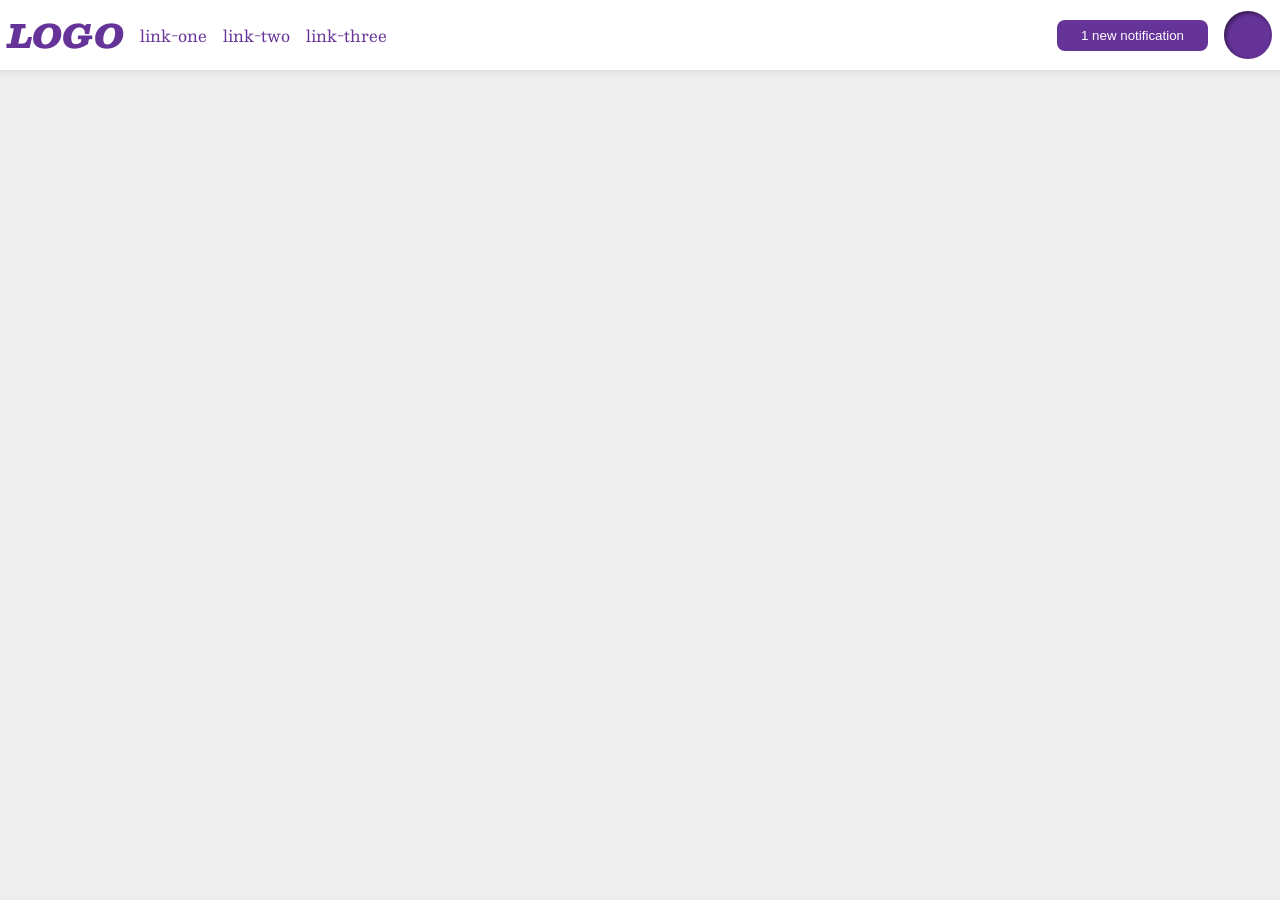
<file: foundations/flex/03-flex-header-2/index.html>
<!DOCTYPE html>
<html lang="en">
  <head>
    <meta charset="UTF-8">
    <meta http-equiv="X-UA-Compatible" content="IE=edge">
    <meta name="viewport" content="width=device-width, initial-scale=1.0">
    <title>Flex Header 2</title>
    <link rel="stylesheet" href="style.css">
  </head>
  <body>
    <div class="header">
      <div class="left">
        <div class="logo">
          LOGO
        </div>
        <ul class="links">
          <li><a href="https://google.com">link-one</a></li>
          <li><a href="https://google.com">link-two</a></li>
          <li><a href="https://google.com">link-three</a></li>
        </ul>
      </div>
      <div class="right">
        <button class="notifications">
          1 new notification
        </button>
        <div class="profile-image"></div>
      </div>
    </div>
  </body>
</html>
</file>
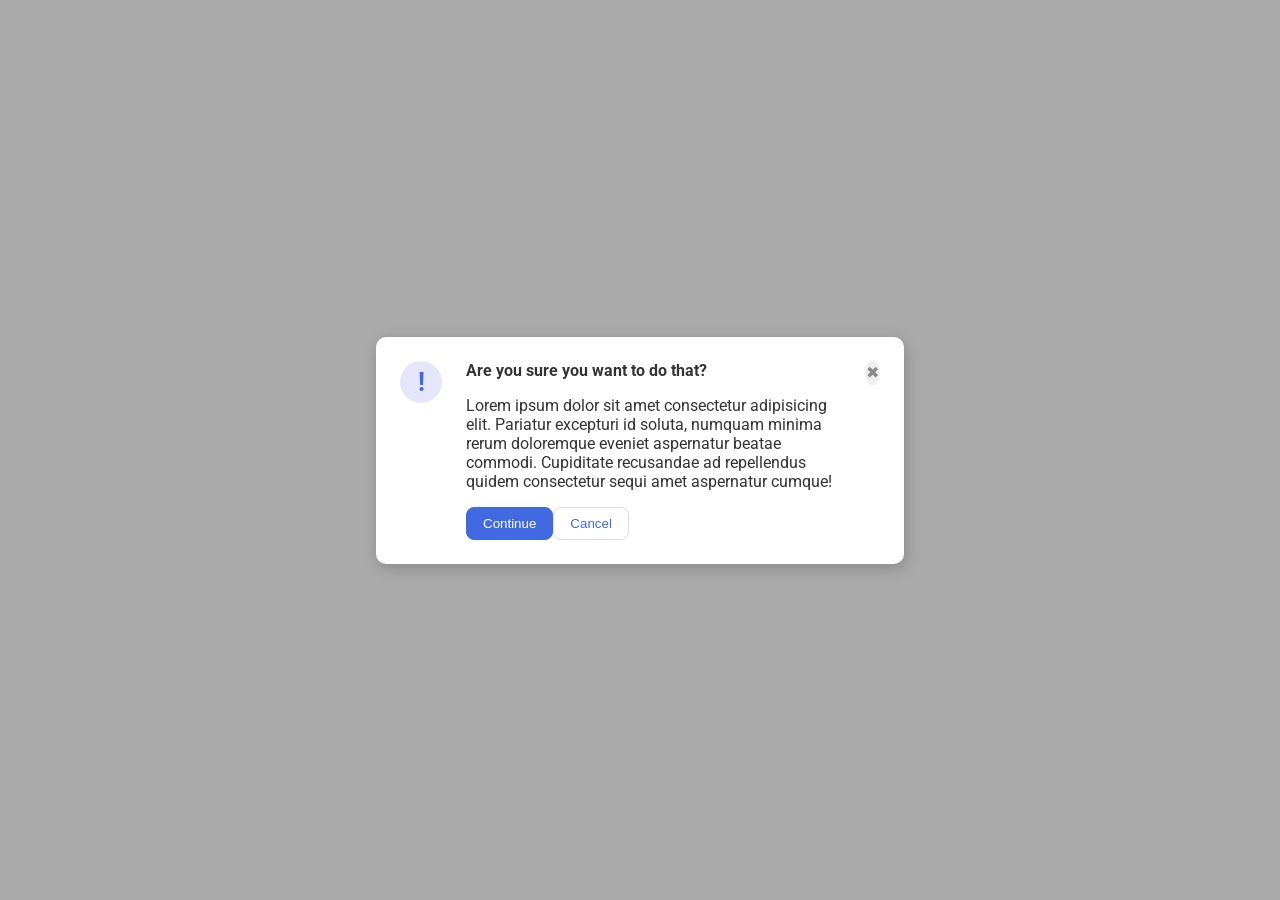
<file: foundations/flex/05-flex-modal/index.html>
<!DOCTYPE html>
<html lang="en">
  <head>
    <meta charset="UTF-8">
    <meta http-equiv="X-UA-Compatible" content="IE=edge">
    <meta name="viewport" content="width=device-width, initial-scale=1.0">
    <link rel="stylesheet" href="style.css">
    <title>Modal</title>
  </head>
  <body>
    <div class="modal">
      <div class="icon">!</div>
      <div class="container">
        <div class="header">Are you sure you want to do that?</div>
      
      
      
        <div class="text">Lorem ipsum dolor sit amet consectetur adipisicing elit. Pariatur excepturi id soluta, numquam minima rerum doloremque eveniet aspernatur beatae commodi. Cupiditate recusandae ad repellendus quidem consectetur sequi amet aspernatur cumque!</div>
        <div class="buttons"><button class="continue">Continue</button>
        <button class="cancel">Cancel</button></div>
      </div>
      <button class="close-button">✖</button>
    </div>
  </body>
</html>
</file>
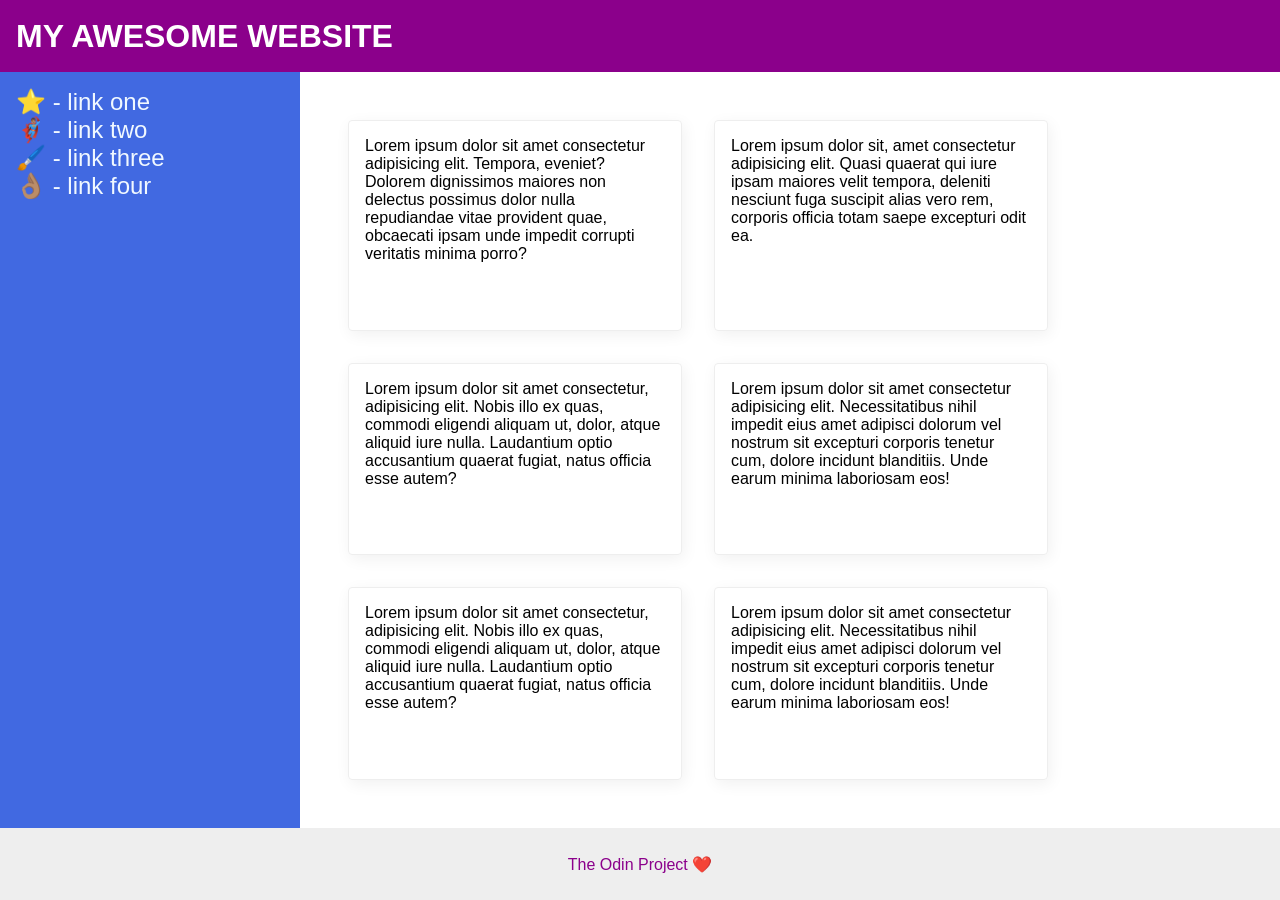
<file: foundations/flex/07-flex-layout-2/index.html>
<!DOCTYPE html>
<html lang="en">
  <head>
    <meta charset="UTF-8">
    <meta http-equiv="X-UA-Compatible" content="IE=edge">
    <meta name="viewport" content="width=device-width, initial-scale=1.0">
    <title>The Holy Grail</title>
    <link rel="stylesheet" href="style.css">
  </head>
  <body>
    <div class="header">
      MY AWESOME WEBSITE
    </div>
    <div class="content">
    <div class="sidebar">
      <ul>
        <li><a href="#">⭐ - link one</a></li>
        <li><a href="#">🦸🏽‍♂️ - link two</a></li>
        <li><a href="#">🖌️ - link three</a></li>
        <li><a href="#">👌🏽 - link four</a></li>
      </ul>
    </div>

    <div class="cards"><div class="card">Lorem ipsum dolor sit amet consectetur adipisicing elit. Tempora, eveniet? Dolorem dignissimos maiores non delectus possimus dolor nulla repudiandae vitae provident quae, obcaecati ipsam unde impedit corrupti veritatis minima porro?</div>
    <div class="card">Lorem ipsum dolor sit, amet consectetur adipisicing elit. Quasi quaerat qui iure ipsam maiores velit tempora, deleniti nesciunt fuga suscipit alias vero rem, corporis officia totam saepe excepturi odit ea.</div>
    <div class="card">Lorem ipsum dolor sit amet consectetur, adipisicing elit. Nobis illo ex quas, commodi eligendi aliquam ut, dolor, atque aliquid iure nulla. Laudantium optio accusantium quaerat fugiat, natus officia esse autem?</div>
    <div class="card">Lorem ipsum dolor sit amet consectetur adipisicing elit. Necessitatibus nihil impedit eius amet adipisci dolorum vel nostrum sit excepturi corporis tenetur cum, dolore incidunt blanditiis. Unde earum minima laboriosam eos!</div>
    <div class="card">Lorem ipsum dolor sit amet consectetur, adipisicing elit. Nobis illo ex quas, commodi eligendi aliquam ut, dolor, atque aliquid iure nulla. Laudantium optio accusantium quaerat fugiat, natus officia esse autem?</div>
    <div class="card">Lorem ipsum dolor sit amet consectetur adipisicing elit. Necessitatibus nihil impedit eius amet adipisci dolorum vel nostrum sit excepturi corporis tenetur cum, dolore incidunt blanditiis. Unde earum minima laboriosam eos!</div>
    </div></div>
    <div class="footer">
      The Odin Project ❤️
    </div>
  </body>
</html>
</file>
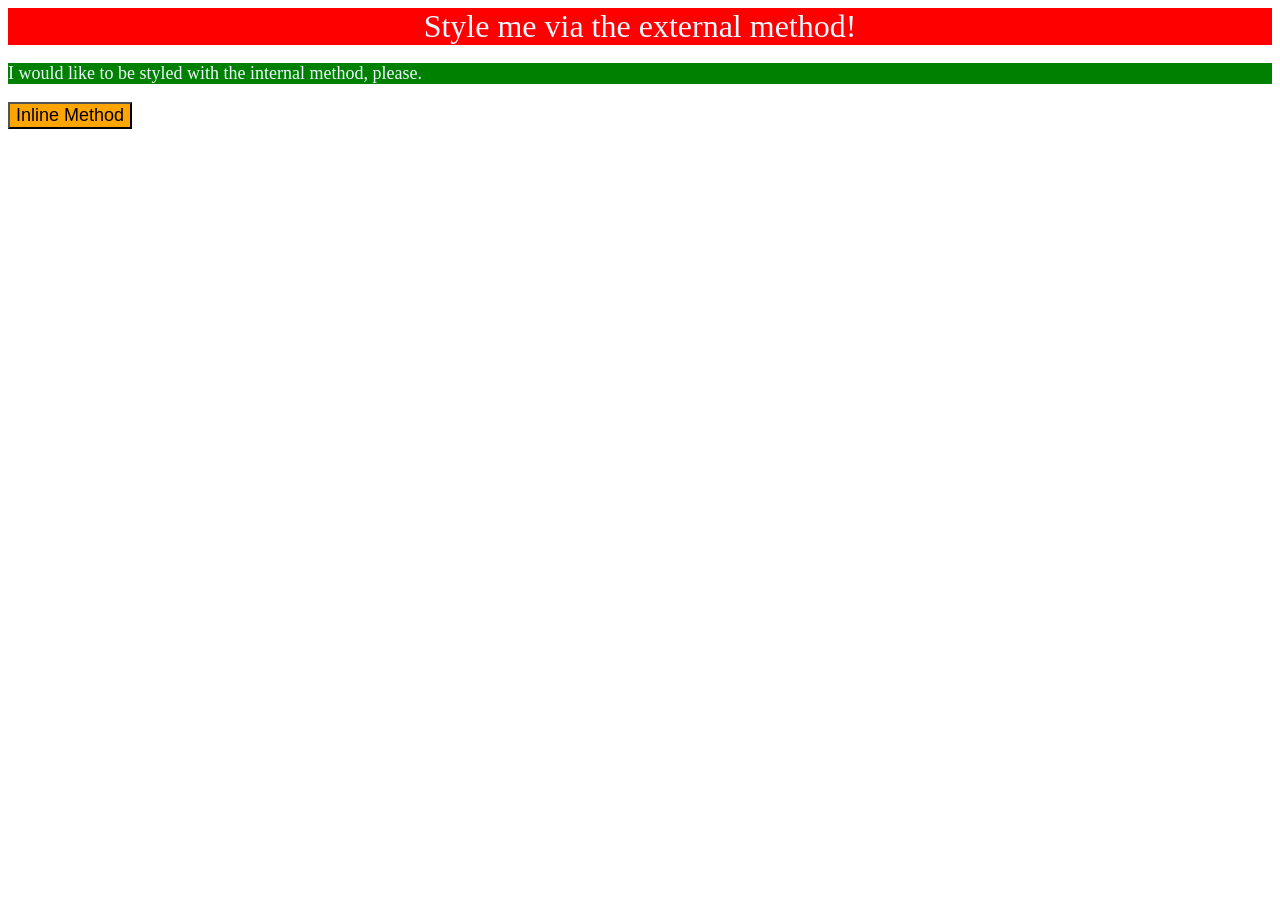
<file: foundations/intro-to-css/01-css-methods/index.html>
<!DOCTYPE html>
<html lang="en">
  <head>
    <meta charset="UTF-8">
    <meta http-equiv="X-UA-Compatible" content="IE=edge">
    <meta name="viewport" content="width=device-width, initial-scale=1.0">
    <link rel="stylesheet" href="styles.css">
    <style>
      p{
        background-color:green;
        color:aliceblue;
        font-size:18px;
      }
    </style>
    <title>Methods for Adding CSS</title>
  </head>
  <body>
    <div>Style me via the external method!</div>
    <p >I would like to be styled with the internal method, please.</p>
    <button style="background-color:orange; font-size:18px;">Inline Method</button>
  </body>
</html>
</file>
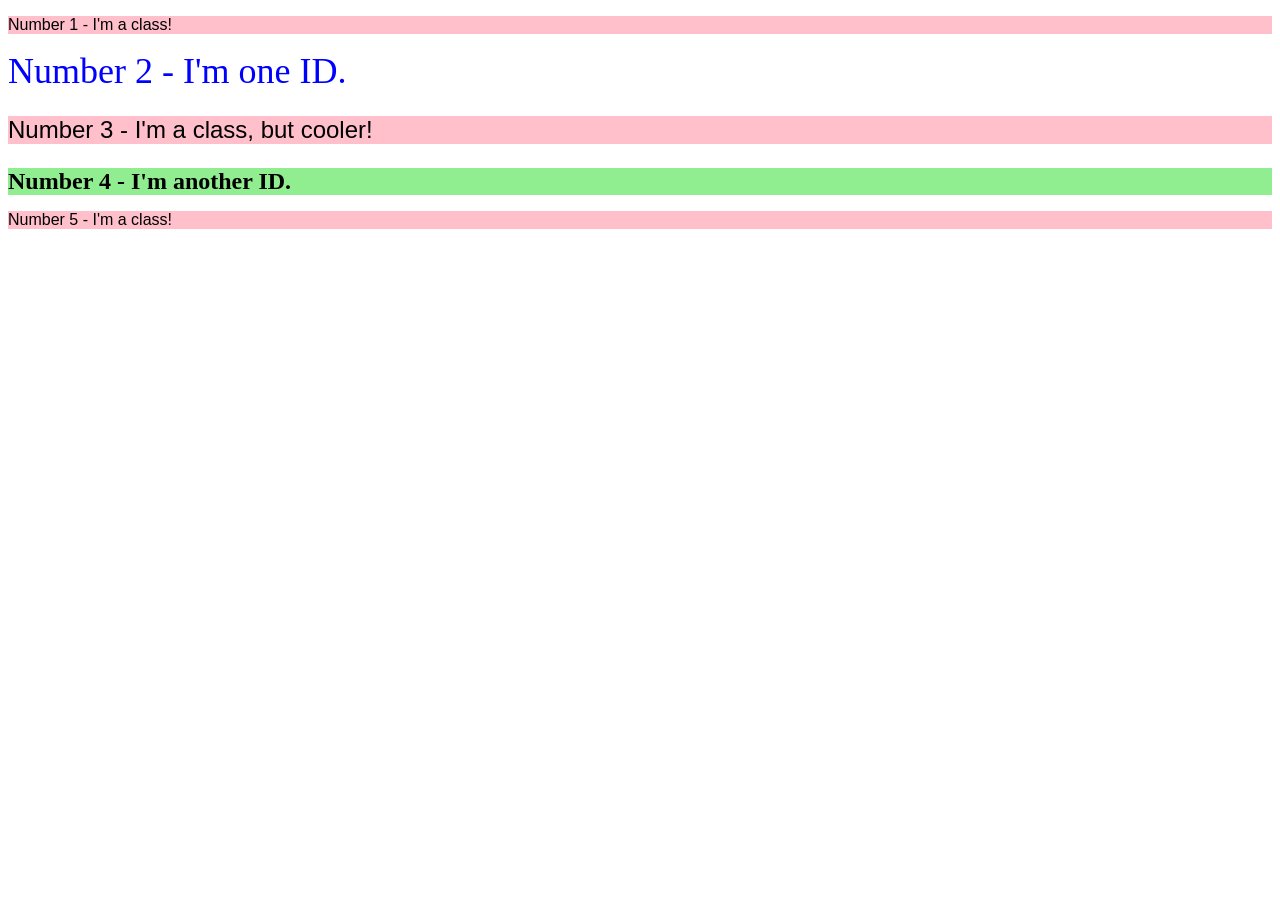
<file: foundations/intro-to-css/02-class-id-selectors/index.html>
<!DOCTYPE html>
<html lang="en">
  <head>
    <meta charset="UTF-8">
    <meta http-equiv="X-UA-Compatible" content="IE=edge">
    <meta name="viewport" content="width=device-width, initial-scale=1.0">
    <title>Class and ID Selectors</title>
    <link rel="stylesheet" href="style.css">
  </head>
  <body>
    <p class="odd">Number 1 - I'm a class!</p>
    <div id="second">Number 2 - I'm one ID.</div>
    <p class="third">Number 3 - I'm a class, but cooler!</p>
    <div id="fourth">Number 4 - I'm another ID.</div>
    <p class="odd">Number 5 - I'm a class!</p>
  </body>
</html>
</file>
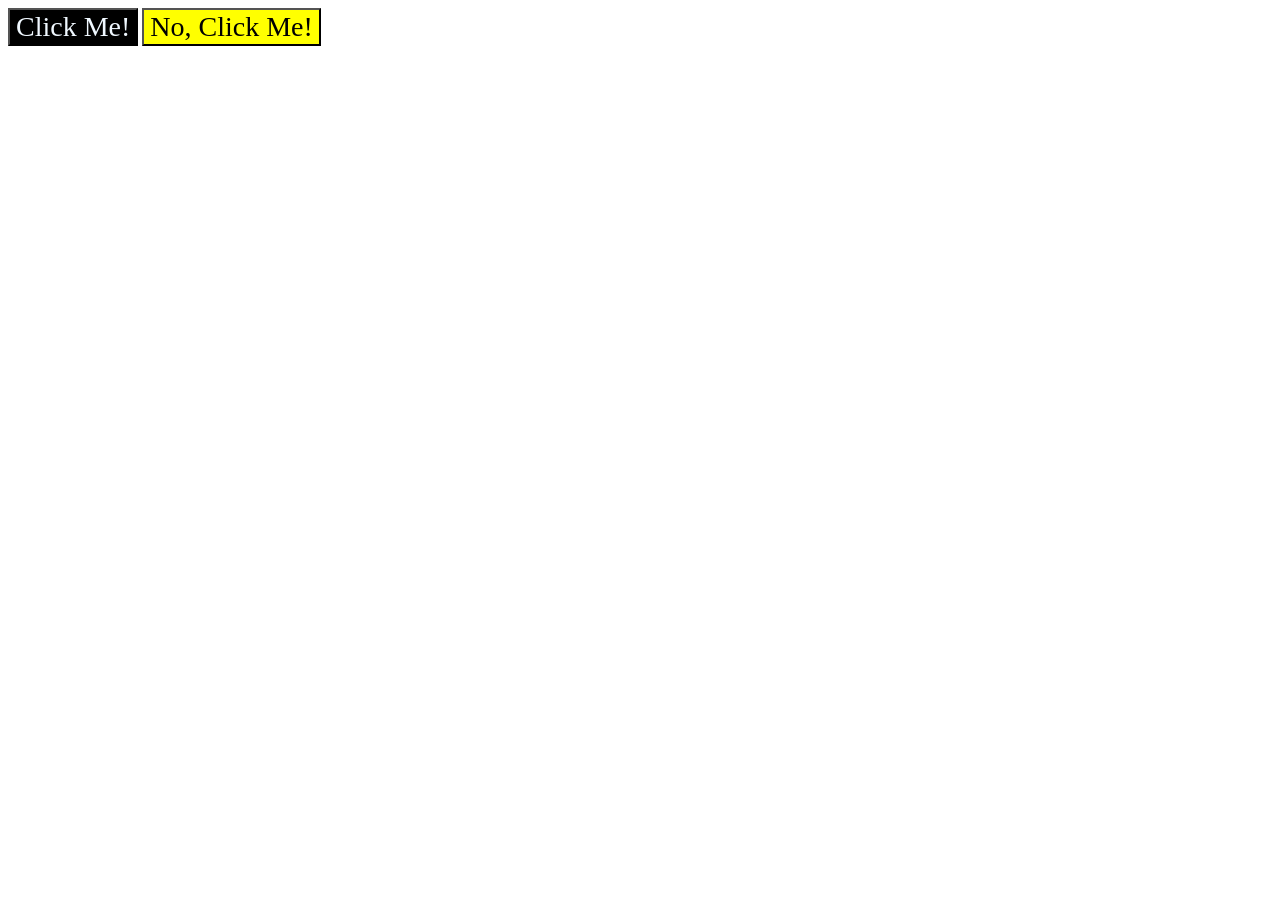
<file: foundations/intro-to-css/03-grouping-selectors/index.html>
<!DOCTYPE html>
<html lang="en">
  <head>
    <meta charset="UTF-8">
    <meta http-equiv="X-UA-Compatible" content="IE=edge">
    <meta name="viewport" content="width=device-width, initial-scale=1.0">
    <title>Grouping Selectors</title>
    <link rel="stylesheet" href="style.css">
  </head>
  <body>
    <button class="button1">Click Me!</button>
    <button class="button2">No, Click Me!</button>
  </body>
</html>
</file>
<file: foundations/flex/03-flex-header-2/style.css>
/* this is some magical font-importing.  
you'll learn about it later. */
@import url('https://fonts.googleapis.com/css2?family=Besley:ital,wght@0,400;1,900&display=swap');

body {
  margin: 0;
  background: #eee;
  font-family: Besley, serif;
}

.header {
  background: white;
  border-bottom: 1px solid #ddd;
  box-shadow: 0 0 8px rgba(0,0,0,.1);
  display: flex;
  flex-direction: row;
  justify-content: space-between;
  padding:8px;
}

.profile-image {
  background: rebeccapurple;
  box-shadow: inset 2px 2px 4px rgba(0,0,0,.5);
  border-radius: 50%;
  width: 48px;
  height: 48px;
}

.logo {
  color: rebeccapurple;
  font-size: 32px;
  font-weight: 900;
  font-style: italic;
}

button {
  border: none;
  border-radius: 8px;
  background: rebeccapurple;
  color: white;
  padding: 8px 24px;
}

a {
  /* this removes the line under our links */
  text-decoration: none;
  color: rebeccapurple;
}

ul {
  list-style-type: none;
  display: flex;
  gap:16px;
  margin: 0;
  padding: 0;
}

.left,
.right{
  display:flex;
  align-items: center;
  gap:16px;
}
</file>
<file: foundations/flex/05-flex-modal/style.css>
@import url('https://fonts.googleapis.com/css2?family=Roboto:wght@400;700&display=swap');

html, body {
  height: 100%;
}

body {
  font-family: Roboto, sans-serif;
  margin: 0;
  background: #aaa;
  color: #333;
  /* I'll give you this one for free lol */
  display: flex;
  align-items: center;
  justify-content: center;
}

.modal {
  background: white;
  width: 480px;
  border-radius: 10px;
  box-shadow: 2px 4px 16px rgba(0,0,0,.2);
  display: flex;
  gap:24px;
  padding: 24px;
}

.icon {
  color: royalblue;
  font-size: 26px;
  font-weight: 700;
  background: lavender;
  width: 42px;
  height: 42px;
  border-radius: 50%;
  display: flex;
  align-items: center;
  justify-content: center;
  flex-shrink: 0;
}

.close-button {
  background: #eee;
  border-radius: 50%;
  color: #888;
  font-weight: 400;
  font-size: 16px;
  height: 24px;
  width: 24px;
  display: flex;
  align-items: center;
  justify-content: center;
  border: 1px solid #eee;
  padding: 0;
}

button {
  cursor: pointer;
  padding: 8px 16px;
  border-radius: 8px;
}

button.continue {
  background: royalblue;
  border: 1px solid royalblue;
  color: white;
}

button.cancel {
  background: white;
  border: 1px solid #ddd;
  color: royalblue;
}

.container{
  display:flex;
  flex-direction: column;
  /*justify-content: flex-start;*/
}

.header{
  font-weight: bold;
  margin-bottom: 16px;
}

.buttons{
  display: flex;
  margin-top: 16px;;
}
</file>
<file: foundations/flex/07-flex-layout-2/style.css>
body {
  font-family: -apple-system, BlinkMacSystemFont, 'Segoe UI', Roboto, Oxygen, Ubuntu, Cantarell, 'Open Sans', 'Helvetica Neue', sans-serif;
  margin: 0;
  min-height: 100vh;
  display:flex;
  flex-direction: column;
}

.header {
  height: 72px;
  background: darkmagenta;
  color: white;
  font-weight: 900;
  font-size: 32px;
  display:flex;
  align-items: center;
  padding-left: 16px;
}

.footer {
  height: 72px;
  background: #eee;
  color: darkmagenta;
  justify-content: center;
  align-items: center;
  display: flex;
}

.sidebar {
  width: 300px;
  background: royalblue;
  box-sizing: border-box;
  width:300px;
  flex-shrink:0;
  padding: 16px;
}

.card {
  border: 1px solid #eee;
  box-shadow: 2px 4px 16px rgba(0,0,0,.06);
  border-radius: 4px;
  width: 300px;
  padding:16px;
}

.content{
  display:flex;
  flex:1;
}

.cards{
  display:flex;
  gap:32px;
  flex-wrap:wrap;
  padding:48px;
}

a{
  color: aliceblue;
  font-size: 24px;
  text-decoration: none;
}

ul{
  list-style: none;
  margin:0;
  padding:0;
}
</file>
<file: foundations/intro-to-css/01-css-methods/styles.css>
div{
    background-color:red;
    color:aliceblue;
    font-family:'Times New Roman', Times, serif;
    font-size:32px;
    text-align:center;
}
</file>
<file: foundations/intro-to-css/02-class-id-selectors/style.css>
/* Add CSS Styling */
.odd,
.third{
    background-color: pink;
    font-family: Verdana, Geneva, Tahoma, sans-serif;
}

#second{
    color: blue;
    font-size: 36px;
}

.third{
    font-size: 24px;
}

#fourth{
    background-color: lightgreen;
    font-size: 24px;
    font-weight: bold;
}
</file>
<file: foundations/intro-to-css/03-grouping-selectors/style.css>
/* Add CSS Styling */
.button1{
    background-color: black;
    color:aliceblue;

}

.button2{
    background-color:yellow;

}

.button1,
.button2{
    font-size: 28px;
    font-family: 'Times New Roman', Times, serif, Helvetica, sans-serif;
}
</file>
